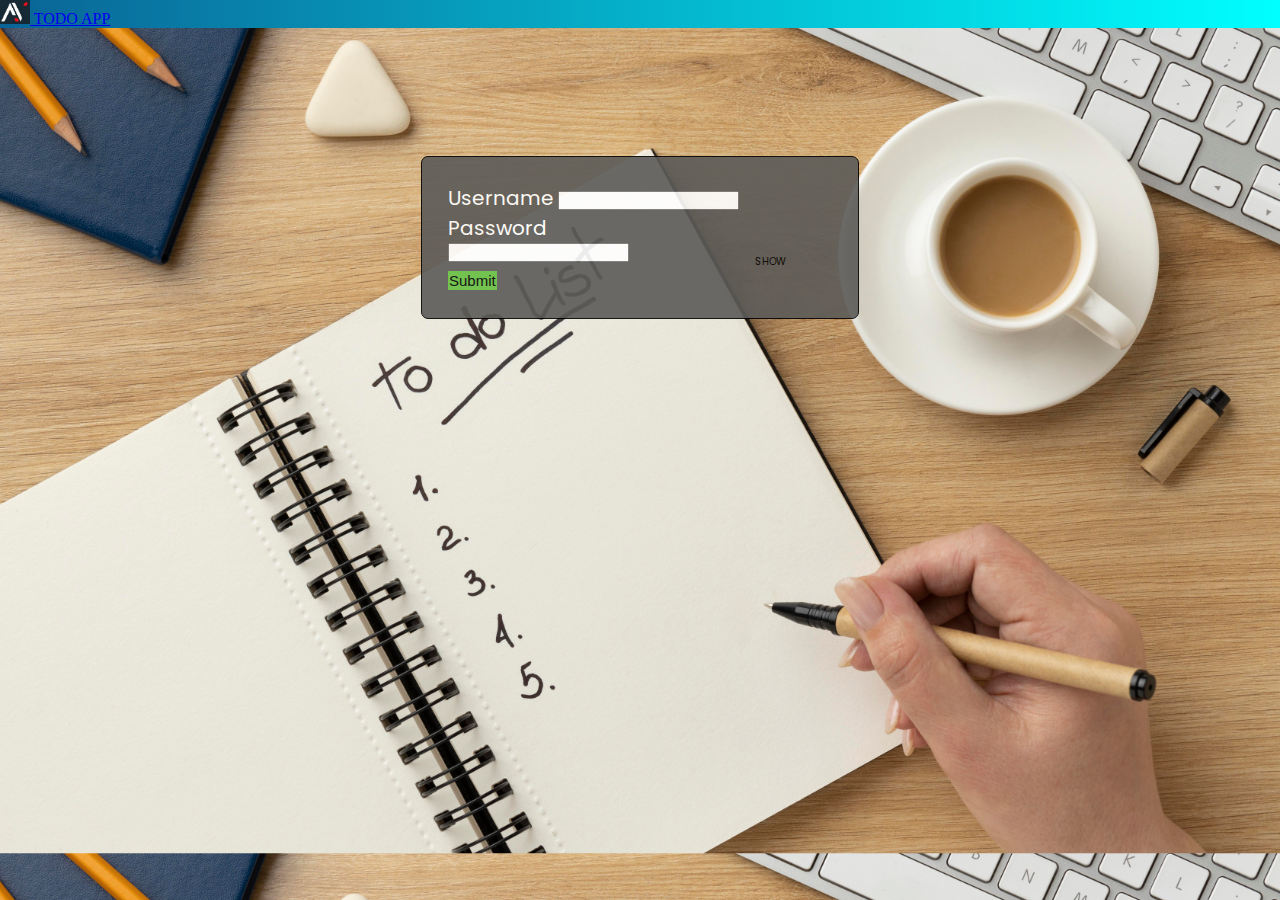
<file: index.html>
<!DOCTYPE html>
<html lang="en">
<head>
    <meta charset="UTF-8">
    <meta http-equiv="X-UA-Compatible" content="IE=edge">
    <meta name="viewport" content="width=device-width, initial-scale=1.0">
    <link rel="stylesheet" href="style.css">
    <script src="jquery.min.js"></script>
    <link rel="preconnect" href="https://fonts.googleapis.com">
<link rel="preconnect" href="https://fonts.gstatic.com" crossorigin>
<link href="https://fonts.googleapis.com/css2?family=Poppins:wght@100;200;400;600&display=swap" rel="stylesheet">
<script src="https://cdn.jsdelivr.net/npm/@popperjs/core@2.9.2/dist/umd/popper.min.js" integrity="sha384-IQsoLXl5PILFhosVNubq5LC7Qb9DXgDA9i+tQ8Zj3iwWAwPtgFTxbJ8NT4GN1R8p" crossorigin="anonymous"></script>
<script src="https://cdn.jsdelivr.net/npm/bootstrap@5.0.2/dist/js/bootstrap.min.js" integrity="sha384-cVKIPhGWiC2Al4u+LWgxfKTRIcfu0JTxR+EQDz/bgldoEyl4H0zUF0QKbrJ0EcQF" crossorigin="anonymous"></script>
<link href="https://cdn.jsdelivr.net/npm/bootstrap@5.0.2/dist/css/bootstrap.min.css" rel="stylesheet" integrity="sha384-EVSTQN3/azprG1Anm3QDgpJLIm9Nao0Yz1ztcQTwFspd3yD65VohhpuuCOmLASjC" crossorigin="anonymous">
<script src="https://cdn.jsdelivr.net/npm/bootstrap@5.0.2/dist/js/bootstrap.bundle.min.js" integrity="sha384-MrcW6ZMFYlzcLA8Nl+NtUVF0sA7MsXsP1UyJoMp4YLEuNSfAP+JcXn/tWtIaxVXM" crossorigin="anonymous"></script>
    <title>ToDoApp-Login</title>
</head>
<body>
    
<div>
    <nav class="navbar navbar-light bg-light"  style="width: 100vw;">
        <div class="container-fluid">
          <a class="navbar-brand" href="#">
            <img src="logo.jpg" alt="" width="30" height="24" class="d-inline-block align-text-top">
            TODO APP
          </a>
        </div>
       
      </nav>
      <center>
    <form id="form">
        <div class="mb-3">
          <label for="exampleInputEmail1" class="form-label">Username</label>
          <input type="text" class="form-control" id="InputEmail1" aria-describedby="emailHelp" required>
          <label id="error1" for="exampleInputEmail1" class="form-label"></label>
        </div>
        <div class="mb-3">
          <label for="exampleInputPassword1" class="form-label">Password</label>
         <div style="position: relative;" id="new">
          <input type="password" class="form-control" id="pwd" required style="position: absolute;" style="top: 0%;" style="left: 0%;">
          <span id="showBtn">SHOW</span>
        </div>
        </div>
        <div class="mb-3">
        <label id="error2" for="exampleInputEmail1" class="form-label" ></label>
        </div>
        <br>
        <a id=new1><button id="btn1" type="submit" class="btn btn-primary">Submit</button></a>
      </form>
    </center>
</div>
    <script src="main.js"></script>
</body>
</html>
</file>
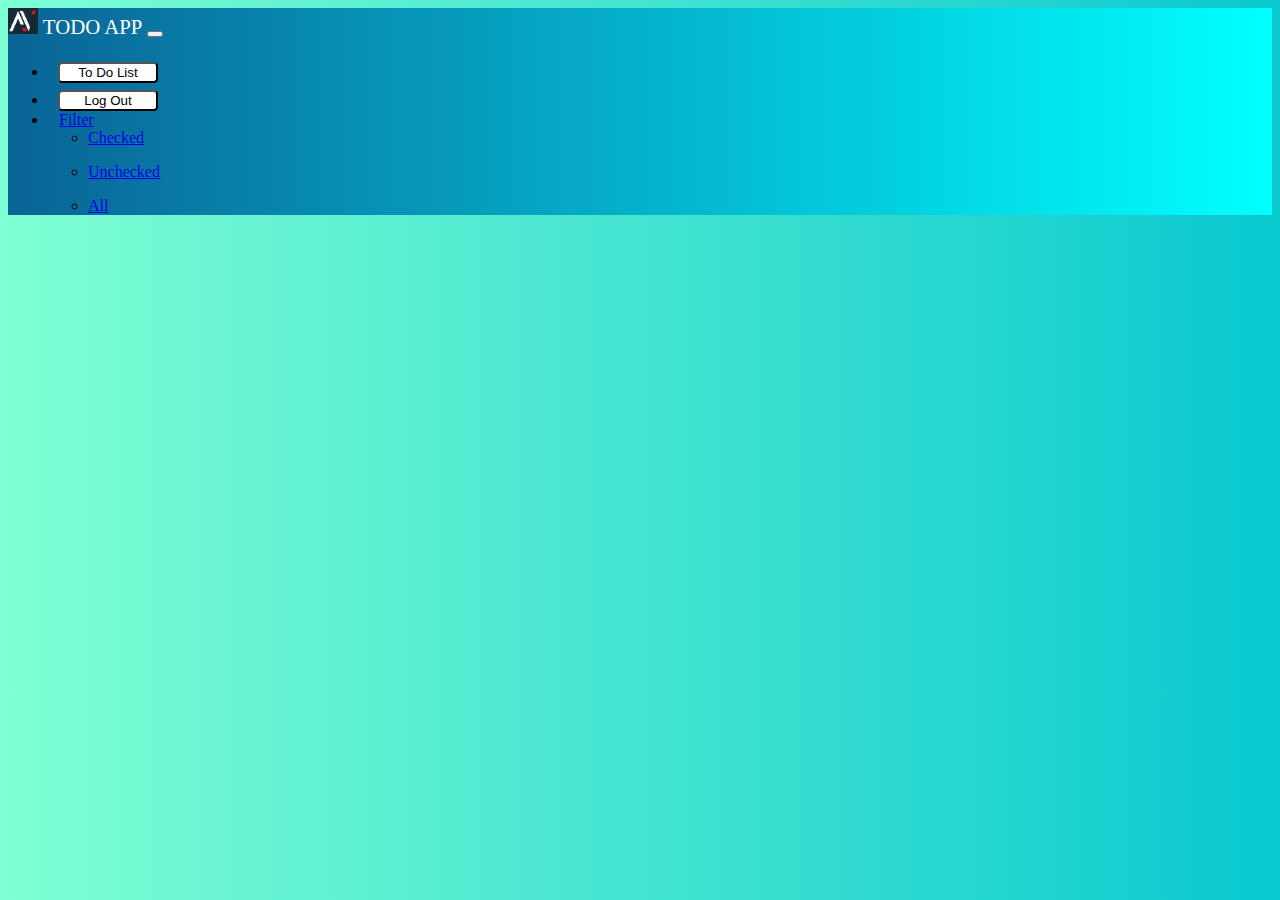
<file: todo.html>
<!DOCTYPE html>
<html lang="en">
<head>
    <meta charset="UTF-8">
    <meta http-equiv="X-UA-Compatible" content="IE=edge">
    <meta name="viewport" content="width=device-width, initial-scale=1.0">
    <title>TODO List</title>
    <link rel="stylesheet" href="todostyle.css">
    <script src="jquery.min.js"></script>
    <link rel="preconnect" href="https://fonts.googleapis.com">
<link rel="preconnect" href="https://fonts.gstatic.com" crossorigin>
<link href="https://fonts.googleapis.com/css2?family=Poppins:wght@100;200;400;600&display=swap" rel="stylesheet">
<script src="https://cdn.jsdelivr.net/npm/@popperjs/core@2.9.2/dist/umd/popper.min.js" integrity="sha384-IQsoLXl5PILFhosVNubq5LC7Qb9DXgDA9i+tQ8Zj3iwWAwPtgFTxbJ8NT4GN1R8p" crossorigin="anonymous"></script>
<!-- <script src="https://cdn.jsdelivr.net/npm/bootstrap@5.0.2/dist/js/bootstrap.min.js" integrity="sha384-cVKIPhGWiC2Al4u+LWgxfKTRIcfu0JTxR+EQDz/bgldoEyl4H0zUF0QKbrJ0EcQF" crossorigin="anonymous"></script> -->
<link href="https://cdn.jsdelivr.net/npm/bootstrap@5.0.2/dist/css/bootstrap.min.css" rel="stylesheet" integrity="sha384-EVSTQN3/azprG1Anm3QDgpJLIm9Nao0Yz1ztcQTwFspd3yD65VohhpuuCOmLASjC" crossorigin="anonymous">
<script src="https://cdn.jsdelivr.net/npm/bootstrap@5.0.2/dist/js/bootstrap.bundle.min.js" integrity="sha384-MrcW6ZMFYlzcLA8Nl+NtUVF0sA7MsXsP1UyJoMp4YLEuNSfAP+JcXn/tWtIaxVXM" crossorigin="anonymous"></script>

</head>
<body style="background-color: aquamarine;">
  <nav class="navbar navbar-expand-lg navbar-light bg-light">
    <div class="container-fluid">
      <a id="tag" href="index.html">
        <img src="logo.jpg" alt="" width="30" height="26" class="d-inline-block align-text-top" style="color: black;" >
        TODO APP
      </a>
      <button class="navbar-toggler" type="button" data-bs-toggle="collapse" data-bs-target="#navbarSupportedContent" aria-controls="navbarSupportedContent" aria-expanded="false" aria-label="Toggle navigation">
        <span class="navbar-toggler-icon"></span>
      </button>
      <div class="collapse navbar-collapse" id="navbarSupportedContent">
        <ul class="navbar-nav me-auto mb-2 mb-lg-0">
          <li class="nav-item">
            <div id="option">
              <button onclick="ajax()" id="btn1">To Do List </button>
           
           </div>
          </li>
          <li class="nav-item">
            <a href="index.html"> <button id="btn2">Log Out</button></a>
          </li>
          <li class="nav-item dropdown">
            <a class="nav-link dropdown-toggle" href="#" id="navbarDropdown" role="button" data-bs-toggle="dropdown" aria-expanded="false">
              Filter
            </a>
            <ul class="dropdown-menu" aria-labelledby="navbarDropdown">
              <li ><a id="checked" class="dropdown-item" href="#" onclick="return checked()">Checked </a><a href="#"></a><p id="chked1"></p></li>
              <li><a id="unChecked" class="dropdown-item" href="#" onclick="return unChecked()">Unchecked</a><p id="chked2"></p></li>
              <li><a id="all" class="dropdown-item" href="#" onclick="return checkAll()">All</a><p id="chked3"></p></li>
            </ul>
        
        </ul>
      
      </div>
    </div>
  </nav>
 <center><div id="label"></div></center>
     <div id="demo" style="margin-left: 20px;"> </div>
  
     <script>
     
    </script>
<script src="todo.js"></script>
</body>
</html>
</file>
<file: style.css>
*{
    margin: 0;
    padding: 0;
  }
    body{
        background-image: url(bg2.jpg);
        background-size: cover;
        height: auto;
      
        
    }
    background-image{
        opacity: 20%;
    }
    form{
        width: 30vw;
        margin-top: 10vw;
        padding: 2%;
        text-align: left;
        border: 1px solid black;
        border-radius: 7px;
        background-color: #5c5b58;
        color: white;
        opacity: 90%;
        font-family: 'Poppins', sans-serif;
        
    }
    @media screen and (min-width: 701px) {
      form {
        /* font-size: 20px; */
        width: 30vw;
      }
    }
   
    
    /* If the screen size is 600px wide or less, set the font-size of <div> to 30px */
    @media screen and (max-width: 750px) {
      form {
        /* font-size: 10px; */
        width: 50vw;
      }
    }
 
    @media screen and (min-width: 601px) {
        .form-label {
          font-size: 20px;
        }
      }
      
      /* If the screen size is 600px wide or less, set the font-size of <div> to 30px */
      @media screen and (max-width: 600px) {
        .form-label {
          font-size: 15px;
        }
      }
      @media screen and (min-width: 601px) {
        #emailHelp,.form-check-label{
          font-size: 15px;
        }
      }
      
      /* If the screen size is 600px wide or less, set the font-size of <div> to 30px */
      @media screen and (max-width: 600px) {
        #emailHelp,.form-check-label {
          font-size: 8px;
        }
      }
      #btn1:hover {
        box-shadow: 0 12px 16px 0 rgba(0,0,0,0.24), 0 17px 50px 0 rgba(0,0,0,0.19);
      }

      @media screen and (min-width: 601px) {
        #exampleCheck1{
          font-size: 15px;
        }
      }
      
      /* If the screen size is 600px wide or less, set the font-size of <div> to 30px */
      @media screen and (max-width: 600px) {
        #exampleCheck1 {
          font-size: 8px;
        }
      }
      @media screen and (min-width: 601px) {
        #btn1{
          font-size: 15px;
        }
      }
      
      /* If the screen size is 600px wide or less, set the font-size of <div> to 30px */
      @media screen and (max-width: 600px) {
        #btn1 {
          font-size: 8px;
        }
      }
      #btn1{
          background-color: #67bf41;
          border: 1px solid #67bf41;
      }
      #showBtn{
     position: absolute;
     cursor: pointer;
     font-size: 12px;
     color: black;
     z-index: 2;
      }
      @media screen and (min-width: 432px) {
        #showBtn{
          font-size: 10px;
          padding-top: 3%;
          /* padding-left: 80%; */
          margin-left: 80%;
        }
      }
      
      /* If the screen size is 600px wide or less, set the font-size of <div> to 30px */
      @media screen and (max-width: 431px) {
        #showBtn {
          font-size: 5px;
          padding-top: 6%;
          /* padding-left: 80%; */
          margin-left: 82%;
        }
      }

      #error2{
        z-index: 5;
        position: relative;
        margin-top: 5px;
        padding-top: 5%;
      }
      nav{
        height: fit-content; 
        background-image: linear-gradient(to right, rgba(10,100,150,1), rgba(0,255,255,1));
         }
</file>
<file: todostyle.css>
#option{
    padding-right: 50%;
    display: inline;
    display: block;
}
body{
  background-image: linear-gradient(to left, rgba(9, 201, 207, 1), rgba(10,100,150,0));
  
}
table tr td{
    border: 1px solid rgb(9, 5, 66);
    border-style: collapse;
    
}
th{
  background-image: linear-gradient(to right, rgba(150,0,100,0.5), rgba(10,100,150,0.5));
}
#head{
  text-align: center;
  color: white;
  font-size: large;
  font-family: cursive;
}
tr,td{
    padding: 5px;
    background-image: linear-gradient(to right, rgba(150,0,100,0.5), rgba(10,100,150,0.5));
}
td{
  color: white;
  font-family: cursive;
  font-size: larger;
}
table{
    margin-top: 2vW;
    border: 1px solid rgb(9, 5, 66);
    /* margin-left: 24%; */
}
/* @media screen and (max-width: 700px) {
    table{
      width:58.33%;
  
    }
  } */
@media screen and (min-width: 601px) {
    table{
      width: 58.33vw;
  
    }
  }
  
  /* If the screen size is 600px wide or less, set the font-size of <div> to 30px */
  @media screen and (max-width: 600px) {
    table {
      width: 66.66vw;
    }
  }

  nav{
      height: fit-content; 
      background-image: linear-gradient(to right, rgba(10,100,150,1), rgba(0,255,255,1));
      width: 100%;
       }

#btn1 ,#btn2{
width: 100px;
color: black;
background-color: white;
border-radius: 4px;
box-shadow: inset 0 0 0 0 rgb(150, 180, 68);
transition: ease-out .2s;
outline: none;
margin-left: 10px;
margin-right: 10px;
margin-top: 7px;
}
#btn1:hover{
  box-shadow: inset 100px 0 0 0 rgb(150, 180, 68);;
  color: black;
}  
#btn2:hover{
  box-shadow: inset 100px 0 0 0 rgb(150, 180, 68);
}   
#label{
  font-size: large;
  font-weight: 700;
  font-family: cursive;
  color: rgb(52, 12, 104);
}
#tag{
  color: white;
  text-decoration: none;
  font-size: 1.3em;
}
#navbarDropdown{
  padding: 5px;
  margin: 6px;
}
/* .check {
cursor: pointer;

} */
</file>
